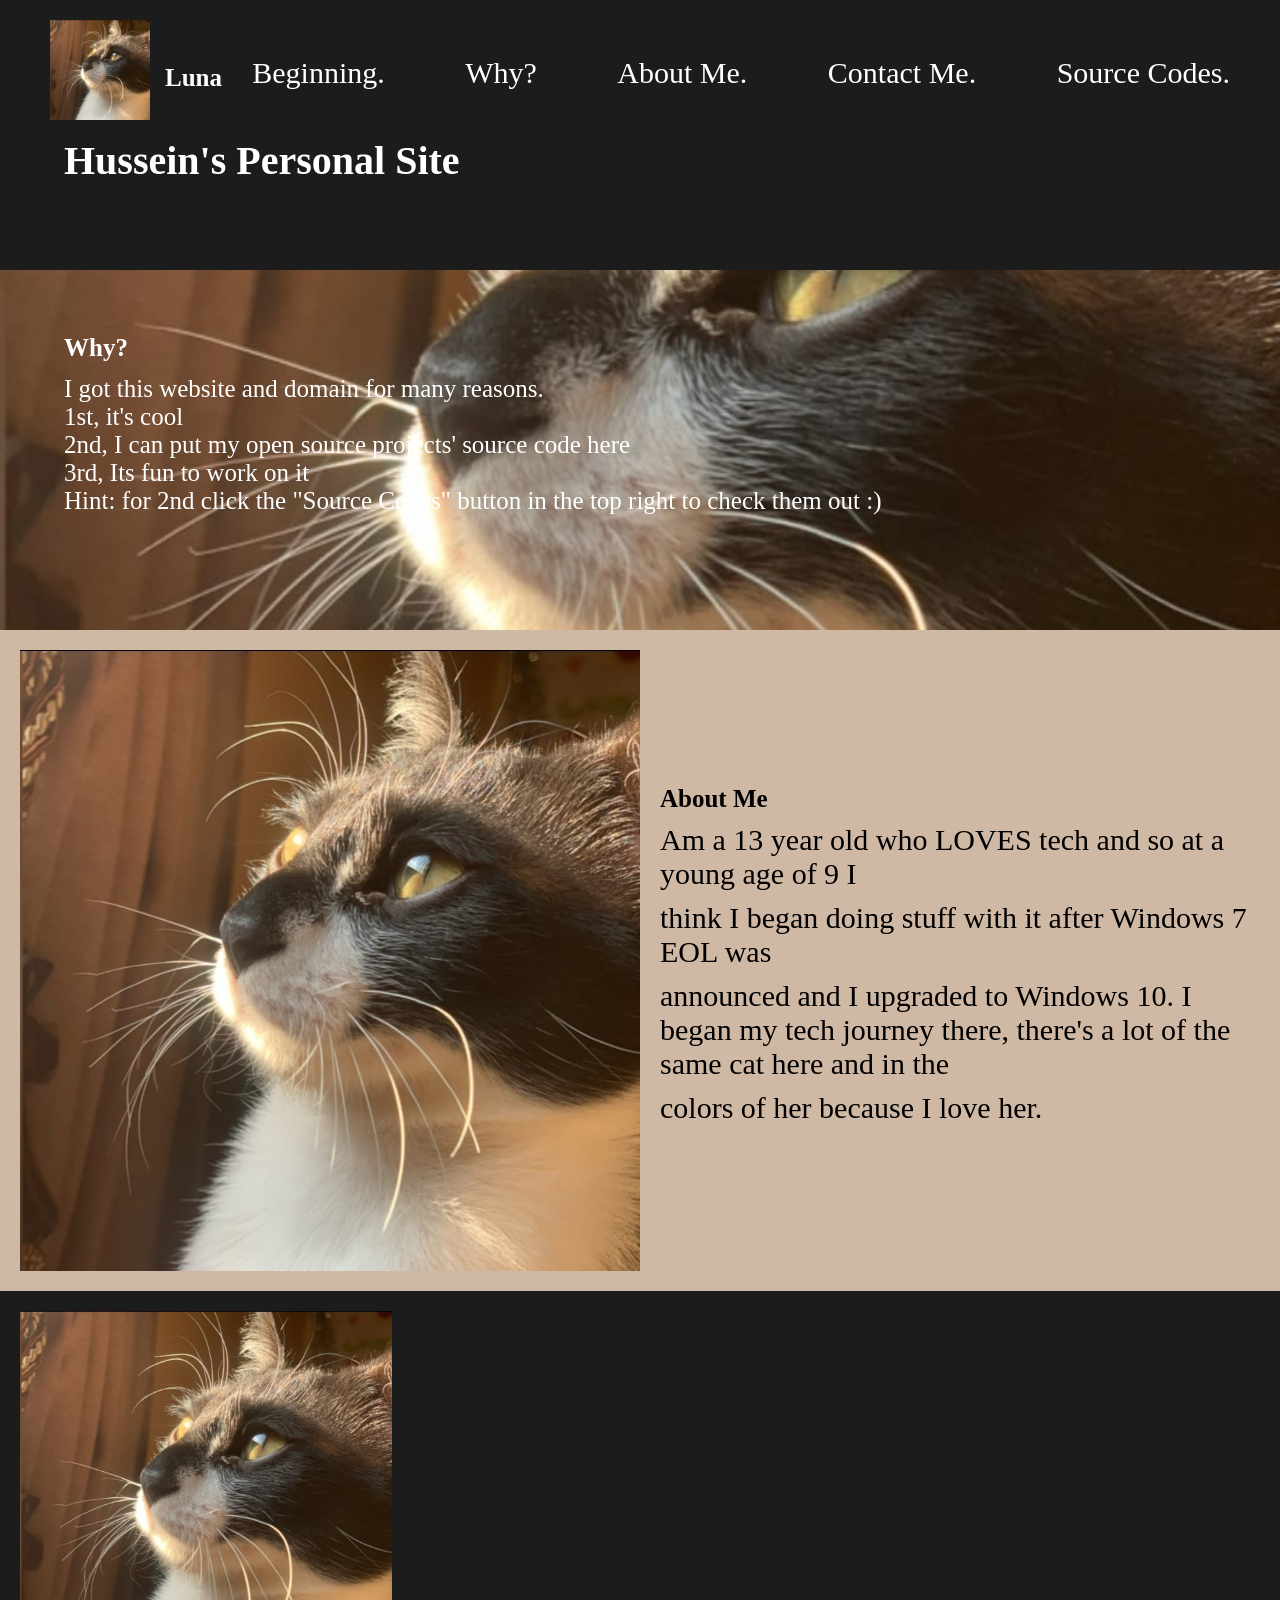
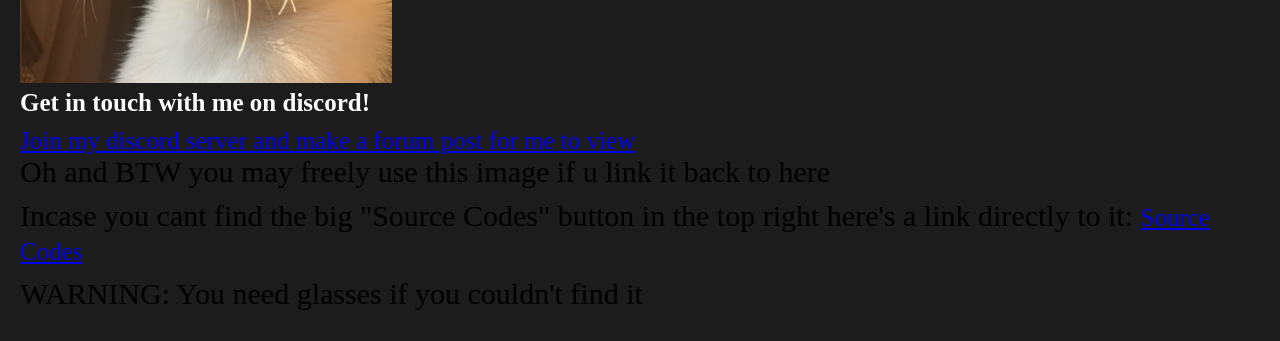
<file: index.html>
<!DOCTYPE html>
<html lang="en">
  <head>
    <meta charset="UTF-8" />
    <meta http-equiv="X-UA-Compatible" content="IE=edge" />
    <meta name="viewport" content="width=device-width, initial-scale=1.0" />
    <title>Luna (Hussein's site)</title>
    <link rel="icon" href="./luna.png" type="image/png" />
    <link rel="stylesheet" href="./css/index.css" />
  </head>
  <body>
    <div class="menu_bar">
      <div class="menu_bar_logo">
        <img
          src="./luna.png"
          alt="Image Not Loaded, Please Refresh"
          width="100"
          height="100"
        />
      </div>
      <div class="menu_bar_logo_text">
        <strong>Luna</strong>
      </div>
      <div class="hamburger">☰</div>
      <nav class="menu_bar_links">
        <ul class="nav_links">
          <li><a href="#start">Beginning.</a></li>
          <li><a href="#why">Why?</a></li>
          <li><a href="#aboutme">About Me.</a></li>
          <li><a href="#contact-me">Contact Me.</a></li>
          <li><a href="https://www.luna.infy.uk/sources">Source Codes.</a></li>
        </ul>
      </nav>
    </div>
    <section id="start">
      <h1>
        <p style="font-size: 160%">Hussein's Personal Site</p>
      </h1>
    </section>
    <section id="why">
      <h1>Why?</h1>
      <p>I got this website and domain for many reasons.</p>
      <p>1st, it's cool</p>
      <p>2nd, I can put my open source projects' source code here</p>
      <p>3rd, Its fun to work on it</p>
      <p>
        Hint: for 2nd click the "Source Codes" button in the top right to check
        them out :)
      </p>
    </section>
    <section id="aboutme" style="background-color: #cfb9a5">
      <div style="color: black; display: flex; align-items: center">
        <img
          alt="Image Failed To Load Please Refresh"
          src="./luna.png"
          data-src="./luna.png"
        />
        <div>
          <h1 style="font-weight: bold">About Me</h1>
          <p>Am a 13 year old who LOVES tech and so at a young age of 9 I</p>
          <p>think I began doing stuff with it after Windows 7 EOL was</p>
          <p>
            announced and I upgraded to Windows 10. I began my tech journey
            there, there's a lot of the same cat here and in the
          </p>
          <p>colors of her because I love her.</p>
        </div>
      </div>
    </section>
    <section id="contact-me">
      <div>
        <img
          alt="Image Failed To Load Please Refresh"
          src="./luna.png"
          data-src="./luna.png"
        />
        <h1>Get in touch with me on discord!</h1>
        <a
          href="https://discord.gg/f5rkgMphd4"
          >Join my discord server and make a forum post for me to view</a
        >
        <p>
          Oh and BTW you may freely use this image if u link it back to here
        </p>
        <p>
          Incase you cant find the big "Source Codes" button in the top right
          here's a link directly to it:
          <a href="https://www.luna.infy.uk/sources">Source Codes</a>
        </p>
        <p>WARNING: You need glasses if you couldn't find it</p>
      </div>
    </section>
    <script type="text/javascript" src="js/index.js"></script>
  </body>
</html>
</file>
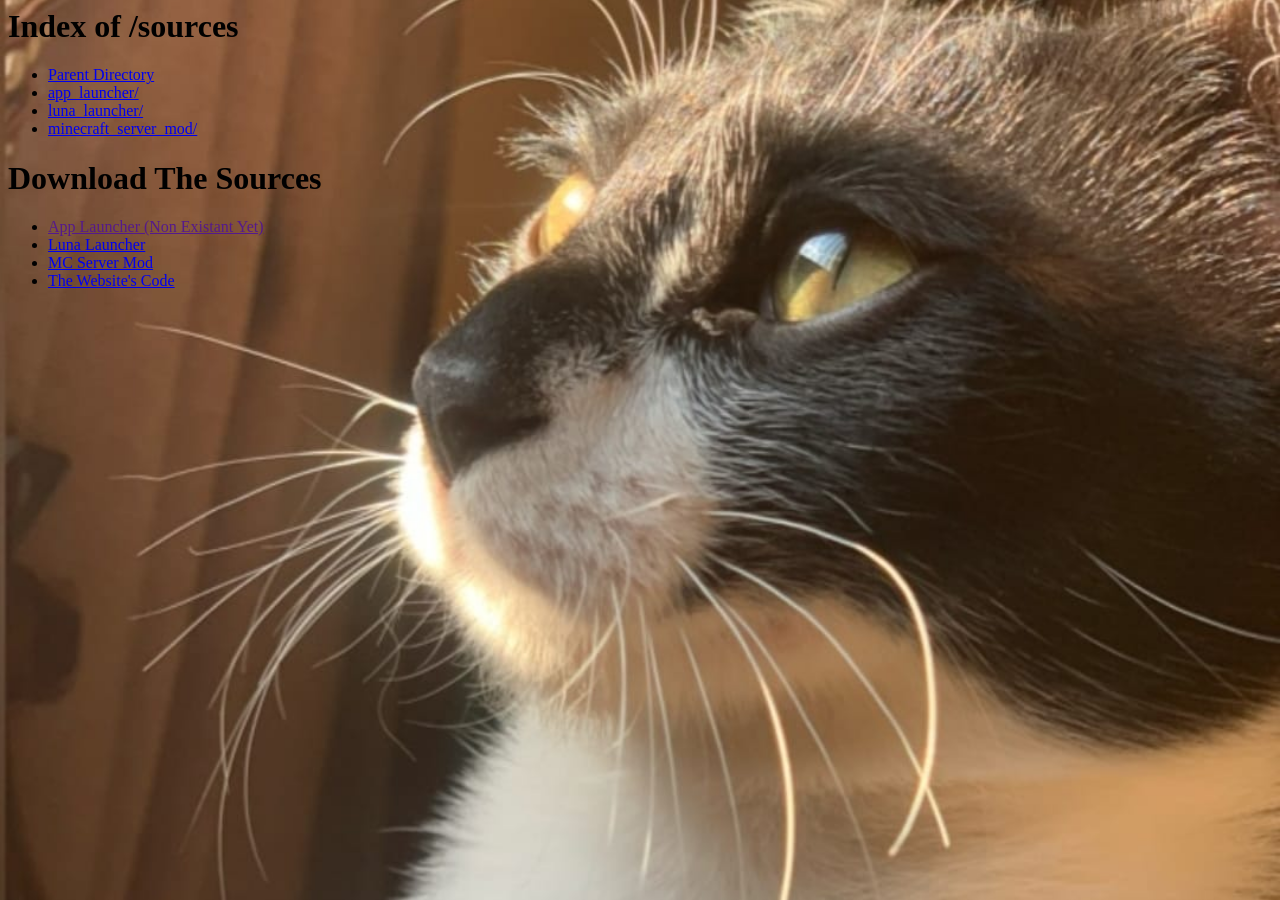
<file: sources/index.html>
<!DOCTYPE html PUBLIC "-//W3C//DTD HTML 3.2 Final//EN">
<html lang="en">
<head>
    <title>Index of /sources</title>
    <meta name="viewport" content="width=device-width, initial-scale=1.0">
    <style>
        body {
            background-image: url(../luna.png);
            background-size: cover;
            background-position: center;
            background-attachment: fixed;
            background-repeat: no-repeat;
        }

        @media (max-width: 768px) {
            body {
                transform: scale(1.2); 
                transform-origin: top left;
            }
        }
    </style>
</head>
<body>
    <h1>Index of /sources</h1>
    <ul>
        <li><a href="/">Parent Directory</a></li>
        <li><a href="app_launcher/">app_launcher/</a></li>
        <li><a href="luna_launcher/">luna_launcher/</a></li>
        <li><a href="minecraft_server_mod/">minecraft_server_mod/</a></li>
    </ul>
    <h1>Download The Sources</h1>
    <ul>
        <li><a href="" target="_blank" rel="noopener noreferrer">App Launcher (Non Existant Yet)</a></li>
        <li><a href="https://github.com/Hussein-Playz/Luna-Launcher/archive/refs/heads/master.zip" target="_blank" rel="noopener noreferrer">Luna Launcher</a></li>
        <li><a href="https://github.com/Hussein-Playz/husseinmod/archive/refs/heads/main.zip" target="_blank" rel="noopener noreferrer">MC Server Mod</a></li>
        <li><a href="https://github.com/Hussein-Playz/mywebiste/archive/refs/heads/main.zip" target="_blank" rel="noopener noreferrer">The Website's Code</a></li>
    </ul>
</body>
</html>
</file>
<file: css/index.css>
* {
  margin: 0;
  padding: 0;
  box-sizing: border-box;
  font-size: 25px;
}

html {
  scroll-behavior: smooth;
}

body {
  font-family: "Times New Roman", Times, serif;
  background-color: #1c1c1c;
  color: white;
}
.menu_bar {
  display: flex;
  align-items: center;
  justify-content: space-between;
  padding: 20px 50px;
  background-color: #1c1c1c;
  position: fixed;
  top: 0;
  left: 0;
  width: 100%;
  z-index: 100;
}

.menu_bar_logo_text {
  color: white;
  font-size: 1.5rem;
  margin-left: 15px;
}

.menu_bar_links {
  flex-grow: 1;
  display: flex;
  align-items: center;
  justify-content: space-between;
}

.nav_links {
  display: flex;
  justify-content: center;
  align-items: center;
  list-style: none;
}

.nav_links li {
  margin: 0 15px;
}

.nav_links a {
  text-decoration: none;
  color: white;
  font-size: 1.2rem;
  transition: color 0.3s;
}

.nav_links a:hover {
  color: #6e523a;
}
#start {
  display: flex;
  justify-content: flex-start;
  align-items: center;
  height: 30vh;
  padding-top: 4%;
}

#start h1 {
  margin-left: 5%;
}

#why {
  background-image: url(../luna.png);
  background-size: cover;
  background-position: center;
  background-attachment: fixed;
  background-repeat: no-repeat;
  display: flex;
  flex-direction: column;
  height: 40vh;
}

#why h1 {
  margin-top: 5%;
  margin-bottom: 1%;
}

#why h1,
#why p {
  margin-left: 5%;
}
#aboutme {
  background-color: #cfb9a5;
  display: flex;
  align-items: center;
  justify-content: flex-start;
  padding: 20px;
}

#aboutme img {
  width: 50%;
  height: auto;
  margin-right: 20px;
}

#aboutme h1 {
  font-weight: bold;
  margin-bottom: 10px;
}

#aboutme p {
  color: black;
  margin-bottom: 10px;
  font-size: 1.2rem;
}
#contact-me {
  background-image: url(../luna.png);
  background-size: cover;
  background-position: center;
  background-attachment: fixed;
  background-repeat: no-repeat;
  display: flex;
  flex-direction: column;
  font-size: large;
  align-items: center;
  justify-content: flex-start;
  padding: 20px;
}

#contact-me img {
  width: 30%;
  height: auto;
  margin-right: 20px;
}

#contact-me h1 {
  font-weight: bold;
  margin-bottom: 10px;
}

#contact-me p {
  color: black;
  margin-bottom: 10px;
  font-size: 1.2rem;
}
section{
  scroll-margin-top: 150px;
}
@media (max-width: 768px) {
  .menu_bar {
    flex-direction: row;
    align-items: center;
    justify-content: space-between;
    padding: 10px 20px;
  }
  #start{
    padding-top: 20%;
  }

  .menu_bar_logo_text {
    font-size: 1.2rem;
  }

  .menu_bar_links {
    display: none;
    flex-direction: column;
    align-items: flex-start;
    background-color: #1c1c1c;
    position: absolute;
    top: 120px;
    right: 0;
    width: 100%;
    padding: 10px;
    text-align: center;
    z-index: 99;
  }

  .nav_links {
    display: flex;
    flex-direction: column;
    justify-content: flex-start;
    width: 100%;
  }

  .nav_links li {
    margin: 15px 0;
  }

  .nav_links a {
    font-size: 1.2rem;
  }
  .menu_bar_links.active {
    display: flex;
  }
  .hamburger {
    display: block;
    font-size: 2rem;
    cursor: pointer;
    z-index: 101;
  }
}
@media (min-width: 769px) {
  .hamburger {
    display: none;
  }
  .menu_bar {
    justify-content: space-between;
  }

  .menu_bar_links {
    display: flex;
    justify-content: space-between;
    flex-grow: 1;
    width: 100%;
  }

  .nav_links {
    display: flex;
    justify-content: space-between;
    width: 100%;
  }

  .nav_links li {
    margin: 0;
  }
  .nav_links li:first-child {
    padding-left: 3%;
  }

  .nav_links a {
    text-decoration: none;
    color: white;
    font-size: 1.2rem;
    transition: color 0.3s;
  }

  .nav_links a:hover {
    color: #6e523a;
  }
}
</file>
